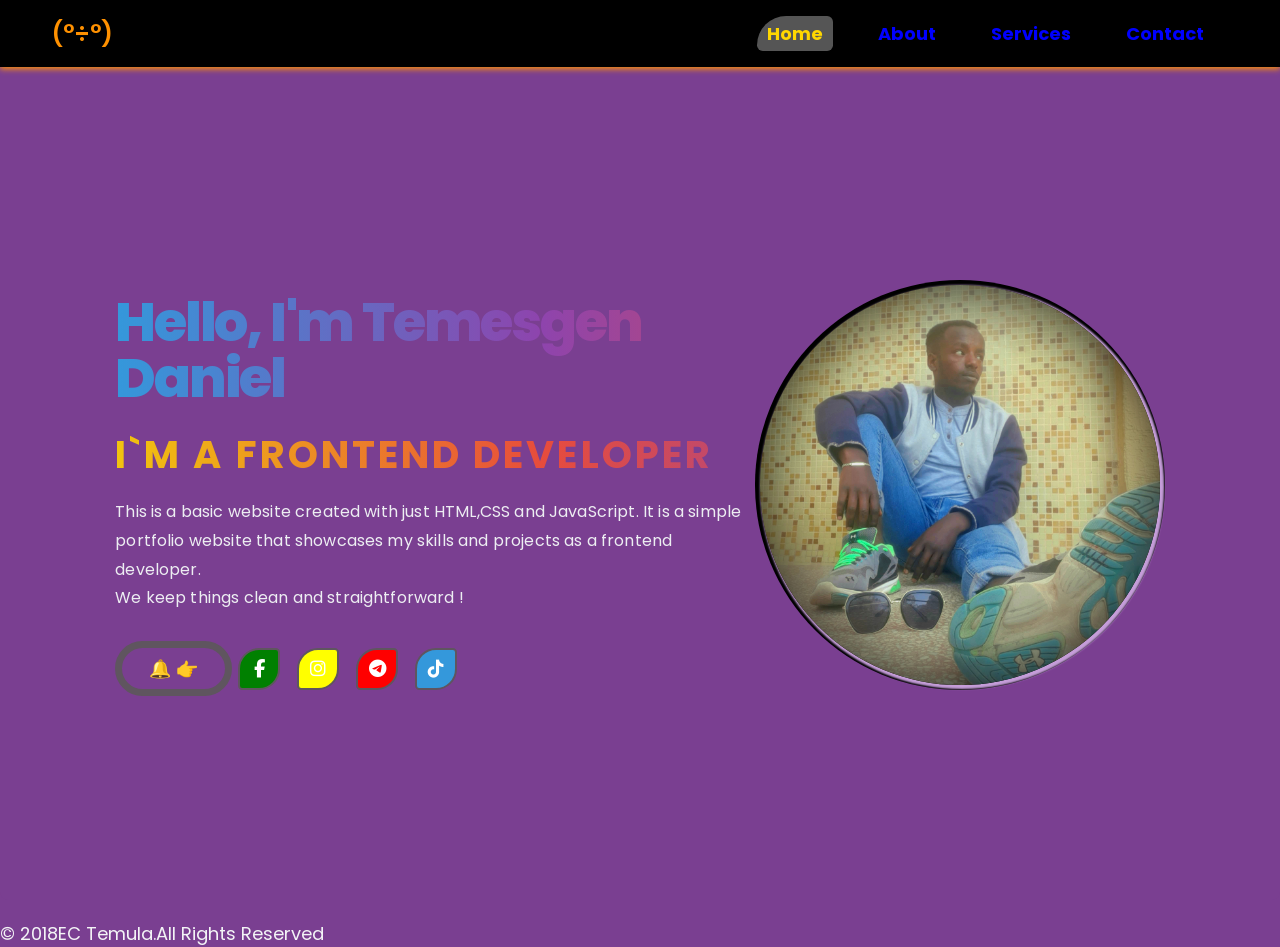
<file: index.html>
<!DOCTYPE html>
<html lang="en">
<head>
    <meta charset="UTF-8">
    <meta name="viewport" content="width=device-width, initial-scale=1.0">
    <title>My Portfolio</title>
    <link rel="stylesheet" href="https://cdnjs.cloudflare.com/ajax/libs/font-awesome/6.4.0/css/all.min.css">
    <link rel="stylesheet" href="style.css">
</head>
<body>

        <nav>
      <div class="logo">(°÷°)</div> 
            <ul>
                <li><a class="active" href="index.html">Home</a></li>
                <li><a href="about.html">About</a></li>
                <li><a href="services.html">Services</a></li>
                <li><a href="contact.html">Contact</a></li>
            </ul>
        </nav>

    <section class="my">
        <div class="my-info">
            <h1>Hello, I'm <span>Temesgen Daniel</span></h1>
            <h2>I`M a frontend Developer</h2>
            <p>This is a basic website created with just HTML,CSS and JavaScript. It is a simple portfolio website that showcases my skills and projects as a frontend developer.
            </br>We keep things clean and straightforward !</p>
         <div class="btn-sci">
             <a href="#" class="btn">🔔 👉</a>
            <div class="sci">
               <div class="social-links">
                   <a href="https://facebook.com/temula197" class="fab fa-facebook-f" aria-label="Facebook"></a>
                   <a href="https://instagram.com/temula197" class="fab fa-instagram" aria-label="Instagram"></a>
                   <a href="https://t.me/temula197" class="fab fa-telegram-plane" aria-label="Telegram"></a>
                   <a href="https://tiktok.com/@temula1971" class="fab fa-tiktok" aria-label="TikTok"></a>
                 
               </div>
            </div>
          </div>
        </div>

        <div class="my-img">
            <div class="img-box">
                <div class="img-item">
                    <img src="image/me3.jpg" alt="Image of Developer">
                </div>
            </div>
        </div>
    </section>

    <footer class="footer">
        <p>&copy; 2018EC Temula.All Rights Reserved</p>
    </footer>
</body>
</html>
</file>
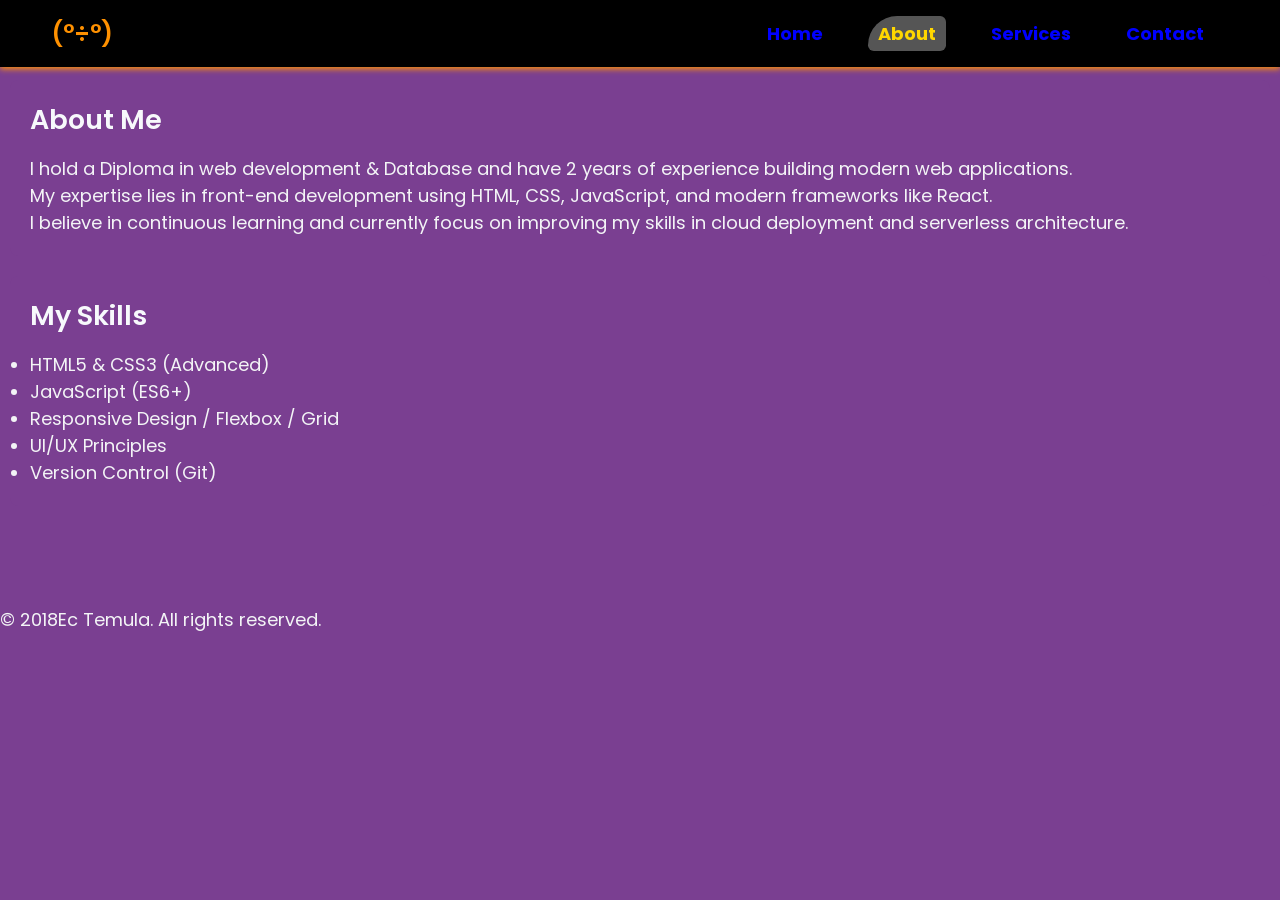
<file: about.html>
<!DOCTYPE html>
<html lang="en">
<head>
    <meta charset="UTF-8">
    <meta name="viewport" content="width=device-width, initial-scale=1.0">
    <title>My Professional Portfolio - About</title>
    <link rel="stylesheet" href="style.css">
</head>
<body>
     <header>
        <nav>
      <div class="logo">(°÷°)</div> 
            <ul>
                <li><a href="index.html">Home</a></li>
                <li><a class="active" href="about.html">About</a></li>
                <li><a href="services.html">Services</a></li>
                <li><a href="contact.html">Contact</a></li>
            </ul>
        </nav>
    </header>

    <div class="container">
        <section id="bio">
            <h2>About Me</h2>
            <p>I hold a Diploma in web development & Database and have 2 years of experience building modern web applications.<br> My expertise lies in front-end development using HTML, CSS, JavaScript, and modern frameworks like React.</p>
            <p>I believe in continuous learning and currently focus on improving my skills in cloud deployment and serverless architecture.</p>
        </section>

        <section id="skills">
            <h2>My Skills</h2>
            <ul>
                <li>HTML5 & CSS3 (Advanced)</li>
                <li>JavaScript (ES6+)</li>
                <li>Responsive Design / Flexbox / Grid</li>
                <li>UI/UX Principles</li>
                <li>Version Control (Git)</li>
            </ul>
        </section>
    </div>

    <footer>
        <p> &copy; 2018Ec Temula. All rights reserved.</p>
    </footer>
</body>
</html>
</file>
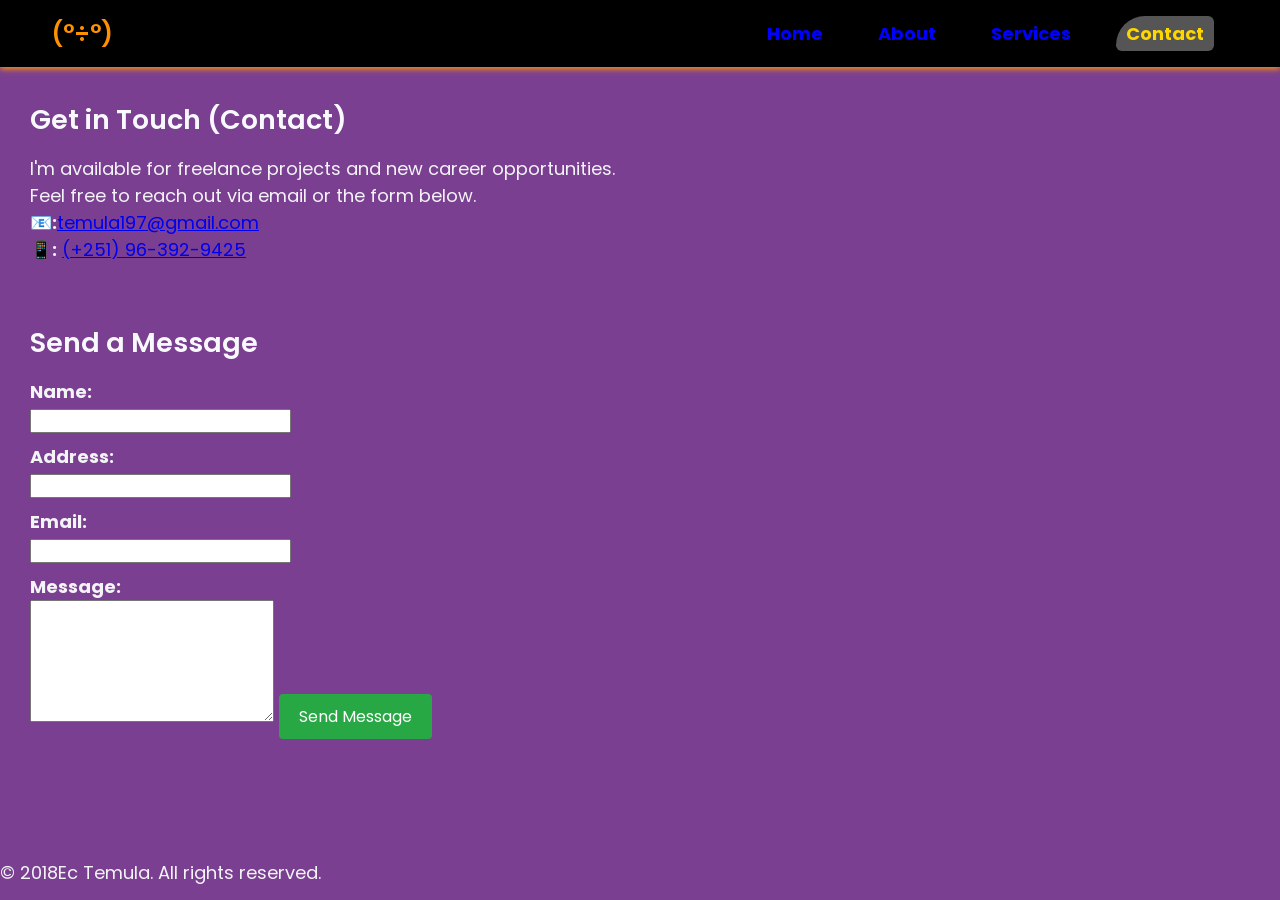
<file: contact.html>
<!DOCTYPE html>
<html lang="en">
<head>
    <meta charset="UTF-8">
    <meta name="viewport" content="width=device-width, initial-scale=1.0">
    <title>My Professional Portfolio</title>
    <link rel="stylesheet" href="style.css">
</head>
<body>
     <header>
        <nav>
      <div class="logo">(°÷°)</div> 
            <ul>
                <li><a href="index.html">Home</a></li>
                <li><a href="about.html">About</a></li>
                <li><a href="services.html">Services</a></li>
                <li><a class="active" href="contact.html">Contact</a></li>
            </ul>
        </nav>
    </header>

    <div class="container">
        <section id="contact-info">
            <h2>Get in Touch (Contact)</h2>
            <p>I'm available for freelance projects and new career opportunities.<br> Feel free to reach out via email or the form below.</p>
            <p><strong>📧:</strong><a href="mailto:temula197@gmail.com">temula197@gmail.com</a> </p>
            <p><strong>📱:</strong> <a class="link" href="tel:(+251) 96-392-9425">(+251) 96-392-9425</a></p>
        </section>

        <section id="contact-form">
            <h2>Send a Message</h2>
            <form id="portfolio-contact-form" class="contact-form" action="https://formsubmit.co/temula197@gmail.com" method="POST">
                <input type="hidden" name="_subject" value="New portfolio message from website">
                <input type="hidden" name="_captcha" value="false">

                <label for="name">Name:</label>
                <input type="text" id="name" name="name" required>
                
                <label for="address">Address:</label>
                <input type="text" id="address" name="address" required>
                
                <label for="email">Email:</label>
                <input type="email" id="email" name="email" required>

                <label for="message">Message:</label>
                <textarea id="message" name="message" rows="6" required></textarea>

                <button type="submit">Send Message</button>
            </form>
        </section>
    </div>

    <footer>
        <p>&copy; 2018Ec Temula. All rights reserved.</p>
    </footer>

    <script src="image/script.js"></script>
</body>
</html>
</file>
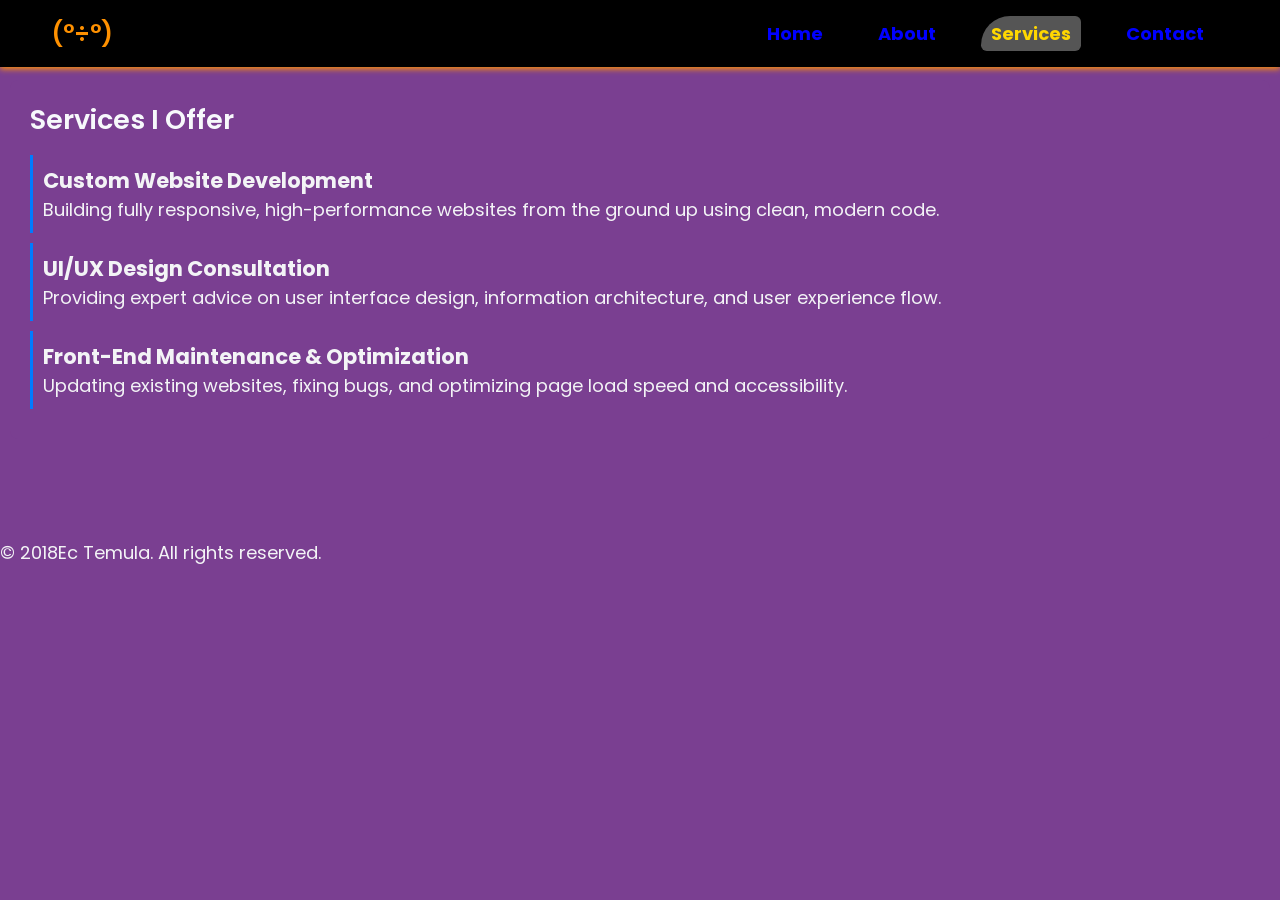
<file: services.html>
<!DOCTYPE html>
<html lang="en">
<head>
    <meta charset="UTF-8">
    <meta name="viewport" content="width=device-width, initial-scale=1.0">
    <title>My Professional Portfolio - Services</title>
    <link rel="stylesheet" href="style.css">
</head>
<body>
     <header>
        <nav>
      <div class="logo">(°÷°)</div> 
            <ul>
                <li><a href="index.html">Home</a></li>
                <li><a href="about.html">About</a></li>
                <li><a class="active" href="services.html">Services</a></li>
                <li><a href="contact.html">Contact</a></li>
            </ul>
        </nav>
    </header>

    <div class="container">
        <section id="services-offered">
            <h2>Services I Offer</h2>

            <div class="service-item">
                <h3>Custom Website Development</h3>
                <p>Building fully responsive, high-performance websites from the ground up using clean, modern code.</p>
            </div>

            <div class="service-item">
                <h3>UI/UX Design Consultation</h3>
                <p>Providing expert advice on user interface design, information architecture, and user experience flow.</p>
            </div>

            <div class="service-item">
                <h3>Front-End Maintenance & Optimization</h3>
                <p>Updating existing websites, fixing bugs, and optimizing page load speed and accessibility.</p>
            </div>
        </section>
    </div>

    <footer>
        <p>&copy; 2018Ec Temula. All rights reserved.</p>
    </footer>
</body>
</html>
</file>
<file: style.css>
@import url('https://fonts.googleapis.com/css2?family=Poppins:wght@400;500;600;700;800&display=swap');

* {
  margin: 0;
  padding: 0;
  box-sizing: border-box;
  font-family: 'Poppins', Arial, sans-serif;
}
body{
  background: #7a3f91;
  font-size: 18px;
  color: #f3f4f6;
}
nav {
  position: fixed;
  display: flex;
  justify-content: space-between;  
  align-items: center;
  padding: 1rem 4%;
  background: #000000;
  box-shadow: 0 2px 6px #ff9100;
  width: 100%;
  z-index: 100;
}

.logo {
  font-size: 24px;
  font-weight: 600;
  color: #ff9100;
}

nav ul {
  list-style: none;
  text-align: center;
}

nav ul li {
  display: inline;
  margin: 0 15px;
}

nav ul li a {
  color: blue;
  text-decoration: none;
  font-weight: bold;
  padding: 5px 10px;
  border-radius: 50px 10px 10px;
  transition: background-color 0.3s;
}
/*'active' class for the current page */
nav ul li a:hover,
nav ul li a.active {
  background-color: #555;
  color: #ffd700; /* Gold highlight */
}

/* Main Content Area */
.container {
  width: 100%;
  background-color: #7a3f91;
  overflow: hidden;
  padding: 80px 10px;
  grid-template-columns: repeat(auto-fit, minmax(250px, 1fr));
 gap: 20px;
}

/* Section Styling */
section {
  background: #7a3f91;
  padding: 20px;
  margin-bottom: 20px;
  border-radius: 8px;
}

.my h2{
  margin-top: 20px;
  font-size: clamp(2rem, 3vw, 3rem);
  font-weight: 700;
  text-transform: uppercase;
  letter-spacing: 0.08em;
  background: linear-gradient(to right, #f1c40f, #e74c3c, #8e44ad, #3498db);
  background-size: 200%;
  background-clip: text;
  -webkit-background-clip: text;
  -webkit-text-fill-color: transparent;
  animation: animate-gradient 7s linear infinite;
}

.my h1{
  margin-top: 20px;
  font-size: clamp(3rem, 5vw, 4.5rem);
  font-weight: 800;
  line-height: 1.02;
  letter-spacing: -0.04em;
  background: linear-gradient(to left, #f1c40f, #e74c3c, #8e44ad, #3498db);
  background-size: 200%;
  background-clip: text;
  -webkit-background-clip: text;
  -webkit-text-fill-color: transparent;
  animation: animate-gradient 7s linear infinite;
}

/* all h2 */
h2 {
  color: #f7f9fc;
  margin-bottom: 15px;
  font-weight: 600;
}

/* home Elements Balance */
.my{
  display: flex;
  align-items: center;
  height: 100vh;
  padding: 70px 9% 0;
}

@keyframes animate-gradient {
  to {
  background-position: 200%;
  }
}
/* increase or decrease of h1 */
.my-info h1{
  font-size: 55px;
}

/* Adds space between icons & Above Paragraph */
.my-info p{
  font-size: 1rem;
  color: #edeef2;
  line-height: 1.8;
  max-width: 760px;
  margin: 12px 0 28px;
  letter-spacing: 0.01em;
}

.my-info .btn-sci{
  display: flex;
  align-items: center;
}

.social-links a {
  display: inline-flex;
  align-items: center;
  justify-content: center;
  width: 42px;
  height: 42px;
  margin: 0 8px;
  text-decoration: none; /* Removes the underline */
}

/* Style for all Font Awesome icons */
.fa,
.fab {
  display: inline-flex;
  align-items: center;
  justify-content: center;
  width: 100%;
  height: 100%;
  border-radius: 50%; /* Makes the background round */
  color: white;
  transition: transform 0.25s ease, opacity 0.25s ease;
}

/* Add brand colors for each icon */
.fa-facebook,
.fa-facebook-f { background: Green; }
.fa-instagram { background: Yellow; }
.fa-telegram,
.fa-telegram-plane { background: red; }
.fa-tiktok { background: #3498db; } 

/* Add a hover effect */
.fa {
  display: inline-flex;
  align-items: center;
  justify-content: center;
  transition: transform 0.25s ease, opacity 0.25s ease;
}

.fa:hover {
  opacity: 0.9;
  transform: translateY(-2px) scale(1.05); /* Slightly enlarges the icon on hover */
}

.btn{
  padding: 7px 27px ;
  background-color: #7a3f91;
  border: 7px solid #5f555f;
  border-radius: 50px;
  text-decoration: none;
  transition: 0.3s;
}

.btn:hover{
  background-color: #c59dd9;
  transform: translateX(5px);
  transition: 1.2s;
}

 .sci a {
  display: inline-flex;
  padding: 10px;
  border: 2px solid #5f555f;
  border-radius: 50% 10% 50% 10%;
  margin: 0 6px;
}

.btn-sci .sci a:hover{
  background-color: #f2eaf7;
}

.img-box{
  position: relative;
  justify-content: center;
  align-items: center;
  width: 32vw;
  height: 32vw;
  background-color: black;
  border-radius: 50%;
  padding: 5px;
}

.img-box .img-item{
  position: relative;
  display: flex;
  justify-content: center;
  width: 100%;
  height: 100%;
  /* background: #704242; */
  border: 50%;
  overflow: hidden;
  z-index: 1;
  box-shadow: 2px 2px 2px 2px #c59dd9;
}

.img-item{
  height: 150px;
  width: 150px;
  border-radius: 50%;
  transition: 0.5s;
}

/* Specific Service Styling (Optional) */
.service-item {
  padding: 10px;
  border-left: 3px solid #007bff;
  margin-bottom: 10px;
}

/* Contact Form Styling (Optional) */
.contact-form label {
  display: block;
  margin-top: 10px;
  font-weight: bold;
  flex-wrap: wrap;
}

.contact-form input[type="text"],1
.contact-form input[type="address"],
.contact-form input[type="email"],
.contact-form textarea {
  width: 100%;
  padding: 10px;
  margin-top: 5px;
  flex-wrap:wrap;
  margin-bottom: 10px;
  border: 1px solid #ccc;
  border-radius: 4px;
}

.contact-form button {
  background-color: #28a745; /* Green button */
  color: white;
  padding: 10px 20px;
  border: none;
  flex-wrap: wrap;
  border-radius: 4px;
  cursor: pointer;
  font-size: 16px;
}

.contact-form button:hover {
  background-color: #0056b3; /* Darker blue on hover */
}

* --- FOOTER --- */
.footer{
  background: #222;
  color: white;
  text-align: center;
}
</file>
